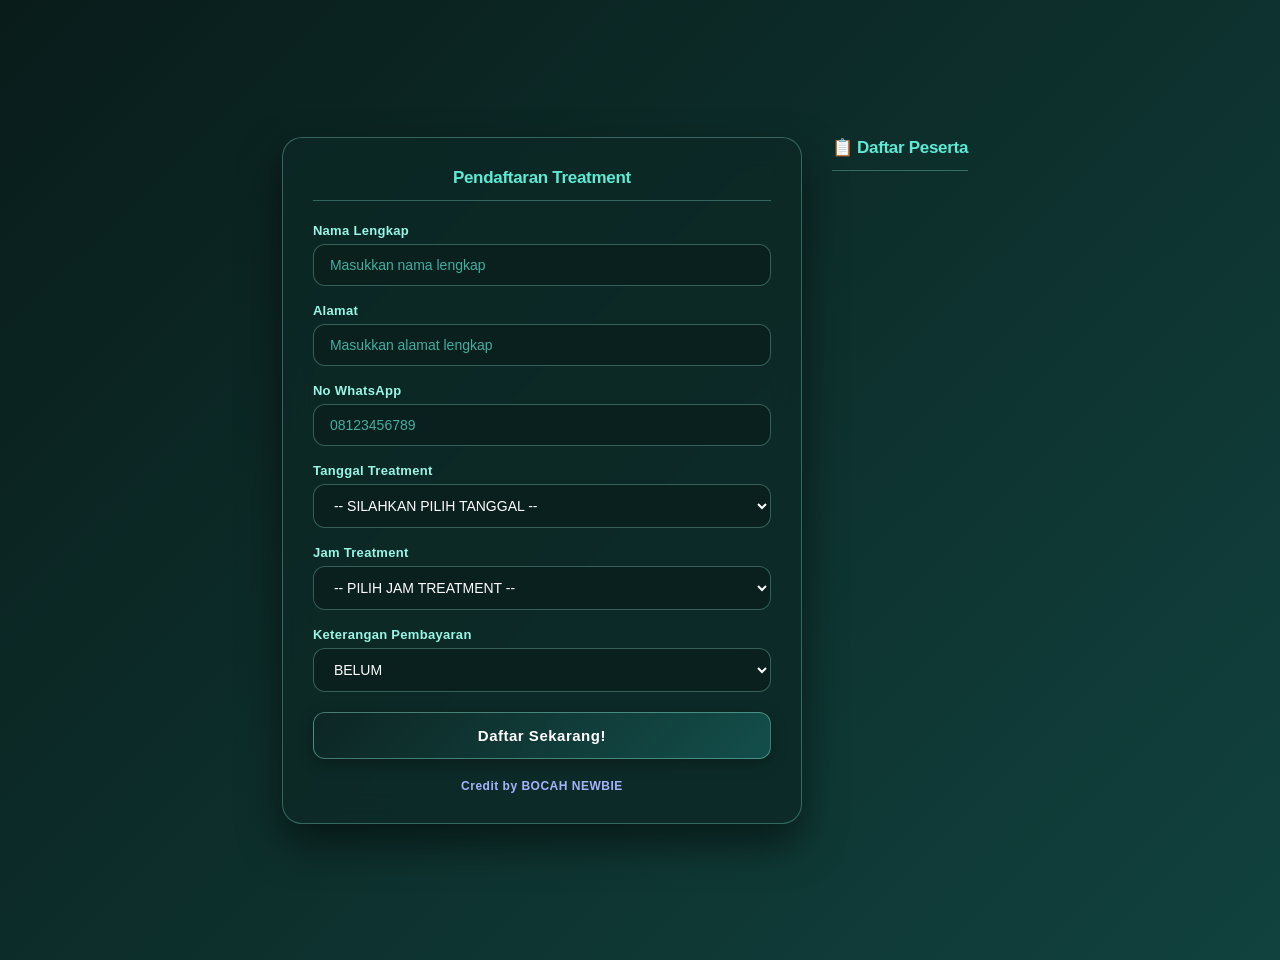
<file: index.html>
<!DOCTYPE html>
<html lang="id">
<head>
    <meta charset="UTF-8">
    <meta name="viewport" content="width=device-width, initial-scale=1.0">
    <title>Pendaftaran</title>
    <link rel="stylesheet" href="style.css">
</head>
<body>

    <div class="page-wrapper">
        <!-- Kotak Form Pendaftaran -->
        <div class="card-container">
            <h2>Pendaftaran Treatment</h2>
            <form id="pendaftaranForm">
                <label for="nama">Nama Lengkap</label>
                <input type="text" id="nama" placeholder="Masukkan nama lengkap" required>

                <label for="alamat">Alamat</label>
                <input type="text" id="alamat" placeholder="Masukkan alamat lengkap" required>

                <label for="telepon">No WhatsApp</label>
                <input type="tel" id="telepon" placeholder="08123456789" required>

                <label for="tanggal">Tanggal Treatment</label>
                <select id="tanggal" required>
                    <option value="">-- Silahkan Pilih Tanggal --</option>
                    <option value="30 Oktober 2026">30 Oktober 2026</option>
                    <option value="31 Oktober 2026">31 Oktober 2026</option>
                    <option value="1 November 2026">1 November 2026</option>
                    <option value="2 November 2026">2 November 2026</option>
                    <option value="3 November 2026">3 November 2026</option>
                </select>

                <label for="jam">Jam Treatment</label>
<select id="jam" required>
    <option value="">-- Pilih Jam Treatment --</option>
    <option value="09.00 - 09.45">09.00 - 09.45</option>
    <option value="09.45 - 10.30">09.45 - 10.30</option>
    <option value="10.30 - 11.15">10.30 - 11.15</option>
    <option value="11.15 - 12.00">11.15 - 12.00</option>
    <option value="12.00 - 12.45">12.00 - 12.45</option>
    <option value="13.00 - 14.00" disabled>--- Istirahat (13.00 - 14.00) ---</option>
    <option value="14.00 - 14.45">14.00 - 14.45</option>
    <option value="14.45 - 15.30">14.45 - 15.30</option>
    <option value="15.30 - 16.15">15.30 - 16.15</option>
    <option value="16.15 - 17.00">16.15 - 17.00</option>
</select>

                <label for="keterangan">Keterangan Pembayaran</label>
                <select id="keterangan">
                    <option value="Belum">Belum</option>
                    <option value="Lunas">Lunas</option>
                </select>

                <button type="submit" id="submitBtn">Daftar Sekarang!</button>
                <div id="loading" style="display:none; text-align:center; margin-top:10px; color:#d4af37;">Sedang Memproses...</div>
            </form>
            <div class="credit">Credit by <span>BOCAH NEWBIE</span></div>
        </div>

        <!-- Kotak Status Kuota & Daftar Peserta Realtime -->
        <div class="card-peserta">
    <h3>📋 Daftar Peserta</h3>
    <!-- Tempat tabel per tanggal akan otomatis muncul di sini -->
    <div id="targetTabelArea"></div>
</div>
            <div id="infoKuotaContainer">
                <!-- Data kuota realtime akan muncul di sini -->
            </div>

    <!-- Popup Modal Ceria & Interaktif -->
<div id="popupModal" class="modal-overlay" style="display:none;">
    <div class="modal-card">
        <div class="modal-icon">🥳🎉</div>
        <h3>Yeay, Berhasil Terdaftar!</h3>
        <p>Data kamu sudah tersimpan! ✨</p>
        <button id="closeModalBtn" class="modal-btn">Mantap, Lanjutkan! 👍</button>
    </div>
</div>

    <script src="javascript.js"></script>
</body>
</html>
</file>
<file: style.css>
:root {
    --bg-primary: #0f2d2b;
    --card-bg: rgba(13, 40, 38, 0.75); /* Ditingkatkan kepadatannya agar kontras lebih tinggi */
    --border-glass: rgba(153, 246, 228, 0.3);
    --text-main: #ffffff; /* Putih bersih agar sangat jelas */
    --text-muted: #99f6e4;
    --input-bg: rgba(10, 31, 29, 0.8);
}

body {
    background: linear-gradient(135deg, #091c1a 0%, #11423e 100%);
    font-family: 'Inter', -apple-system, BlinkMacSystemFont, "Segoe UI", Roboto, sans-serif;
    color: var(--text-main);
    min-height: 100vh;
    margin: 0;
    padding: 30px 20px;
    display: flex;
    justify-content: center;
    align-items: center;
}

.page-wrapper {
    display: flex;
    gap: 30px;
    max-width: 1100px;
    width: 100%;
    flex-wrap: wrap;
    justify-content: center;
    align-items: flex-start;
}

.card-container {
    background: var(--card-bg);
    backdrop-filter: blur(14px);
    -webkit-backdrop-filter: blur(14px);
    border: 1px solid var(--border-glass);
    border-radius: 20px;
    box-shadow: 0 20px 40px rgba(0, 0, 0, 0.5);
    padding: 30px;
    flex: 1;
    min-width: 320px;
    max-width: 520px;
    box-sizing: border-box;
}

h2, h3 {
    color: #5eead4;
    font-weight: 600;
    font-size: 17px;
    letter-spacing: -0.3px;
    margin-top: 0;
    margin-bottom: 20px;
    text-align: center;
    border-bottom: 1px solid var(--border-glass);
    padding-bottom: 12px;
}

/* Otomatis teks input menjadi Huruf Kapital (Uppercase) */
input, select, textarea {
    width: 100%;
    background: var(--input-bg);
    border: 1px solid var(--border-glass);
    border-radius: 12px;
    padding: 12px 16px;
    color: #ffffff;
    font-size: 14px;
    text-transform: uppercase; 
    margin-top: 5px;
    margin-bottom: 15px;
    box-sizing: border-box;
    transition: all 0.3s ease;
}

input::placeholder, textarea::placeholder {
    color: #5eead4;
    opacity: 0.7;
    text-transform: none; /* Placeholder tetap normal */
}

input:focus, select:focus, textarea:focus {
    outline: none;
    border-color: #5eead4;
    box-shadow: 0 0 0 4px rgba(94, 234, 212, 0.25);
    background: rgba(15, 48, 45, 0.9);
}

label {
    font-size: 13px;
    font-weight: 600;
    color: #99f6e4;
    letter-spacing: 0.3px;
}

button, #submitBtn {
    background: linear-gradient(135deg, #0d2624 0%, #134e4a 100%);
    color: #ffffff;
    font-weight: 600;
    padding: 14px;
    border: 1px solid rgba(153, 246, 228, 0.4);
    border-radius: 12px;
    width: 100%;
    cursor: pointer;
    font-size: 15px;
    letter-spacing: 0.5px;
    transition: all 0.3s ease;
    box-shadow: 0 4px 15px rgba(0, 0, 0, 0.3);
    margin-top: 5px;
}

button:hover, #submitBtn:hover {
    background: linear-gradient(135deg, #134e4a 0%, #0f766e 100%);
    border-color: rgba(153, 246, 228, 0.8);
    transform: translateY(-2px);
    box-shadow: 0 6px 20px rgba(94, 234, 212, 0.3);
}

#infoKuotaContainer ul {
    list-style: none;
    padding: 0;
    margin: 0 0 20px 0;
}

#infoKuotaContainer li {
    background: rgba(19, 78, 74, 0.6);
    border: 1px solid var(--border-glass);
    padding: 10px 14px;
    border-radius: 10px;
    margin-bottom: 8px;
    font-size: 13px;
    display: flex;
    justify-content: space-between;
    align-items: center;
    color: #ffffff;
    font-weight: 500;
}

.table-responsive {
    width: 100%;
    overflow-x: auto;
}

table {
    width: 100%;
    border-collapse: separate;
    border-spacing: 0;
    background: rgba(15, 48, 45, 0.6);
    border-radius: 12px;
    overflow: hidden;
    border: 1px solid var(--border-glass);
}

th {
    background: rgba(19, 78, 74, 0.9);
    color: #5eead4;
    font-size: 11px;
    text-transform: uppercase;
    letter-spacing: 0.8px;
    padding: 12px 10px;
    border-bottom: 1px solid var(--border-glass);
    text-align: left;
}

th:first-child, td:first-child {
    text-align: center;
    width: 40px;
}

/* Nama peserta dibuat sangat terang & jelas (bold putih) */
td {
    padding: 12px 10px;
    font-size: 13px;
    color: #ffffff;
    font-weight: 500;
    border-bottom: 1px solid var(--border-glass);
}

tr:last-child td {
    border-bottom: none;
}

tr:hover td {
    background: rgba(153, 246, 228, 0.15);
}

.credit {
    text-align: center;
    font-size: 12px;
    color: #a5b4fc; 
    font-weight: 600;
    margin-top: 20px;
    letter-spacing: 0.5px;
}

.modal-overlay {
    position: fixed;
    top: 0;
    left: 0;
    width: 100%;
    height: 100%;
    background: rgba(9, 28, 26, 0.85);
    backdrop-filter: blur(8px);
    -webkit-backdrop-filter: blur(8px);
    display: flex;
    justify-content: center;
    align-items: center;
    z-index: 9999;
}

.modal-card {
    background: rgba(19, 78, 74, 0.95);
    backdrop-filter: blur(16px);
    border: 1px solid rgba(153, 246, 228, 0.4);
    padding: 35px 30px;
    border-radius: 20px;
    text-align: center;
    max-width: 380px;
    width: 90%;
    box-shadow: 0 25px 50px -12px rgba(0, 0, 0, 0.6);
}

.modal-icon {
    font-size: 48px;
    margin-bottom: 15px;
}

.modal-card h3 {
    color: #ffffff;
    margin: 0 0 10px 0;
    font-size: 20px;
    border: none;
    padding: 0;
}

.modal-card p {
    color: #ccfbef;
    font-size: 14px;
    margin-bottom: 25px;
    line-height: 1.5;
}

.modal-btn {
    background: linear-gradient(135deg, #5eead4 0%, #0d9488 100%);
    color: #042f2e;
    font-weight: 600;
    padding: 12px 24px;
    border: none;
    border-radius: 10px;
    cursor: pointer;
    width: 100%;
    font-size: 14px;
    transition: all 0.2s ease;
    box-shadow: 0 4px 12px rgba(94, 234, 212, 0.4);
}

.modal-btn:hover {
    background: linear-gradient(135deg, #99f6e4 0%, #5eead4 100%);
    transform: translateY(-1px);
}
</file>
